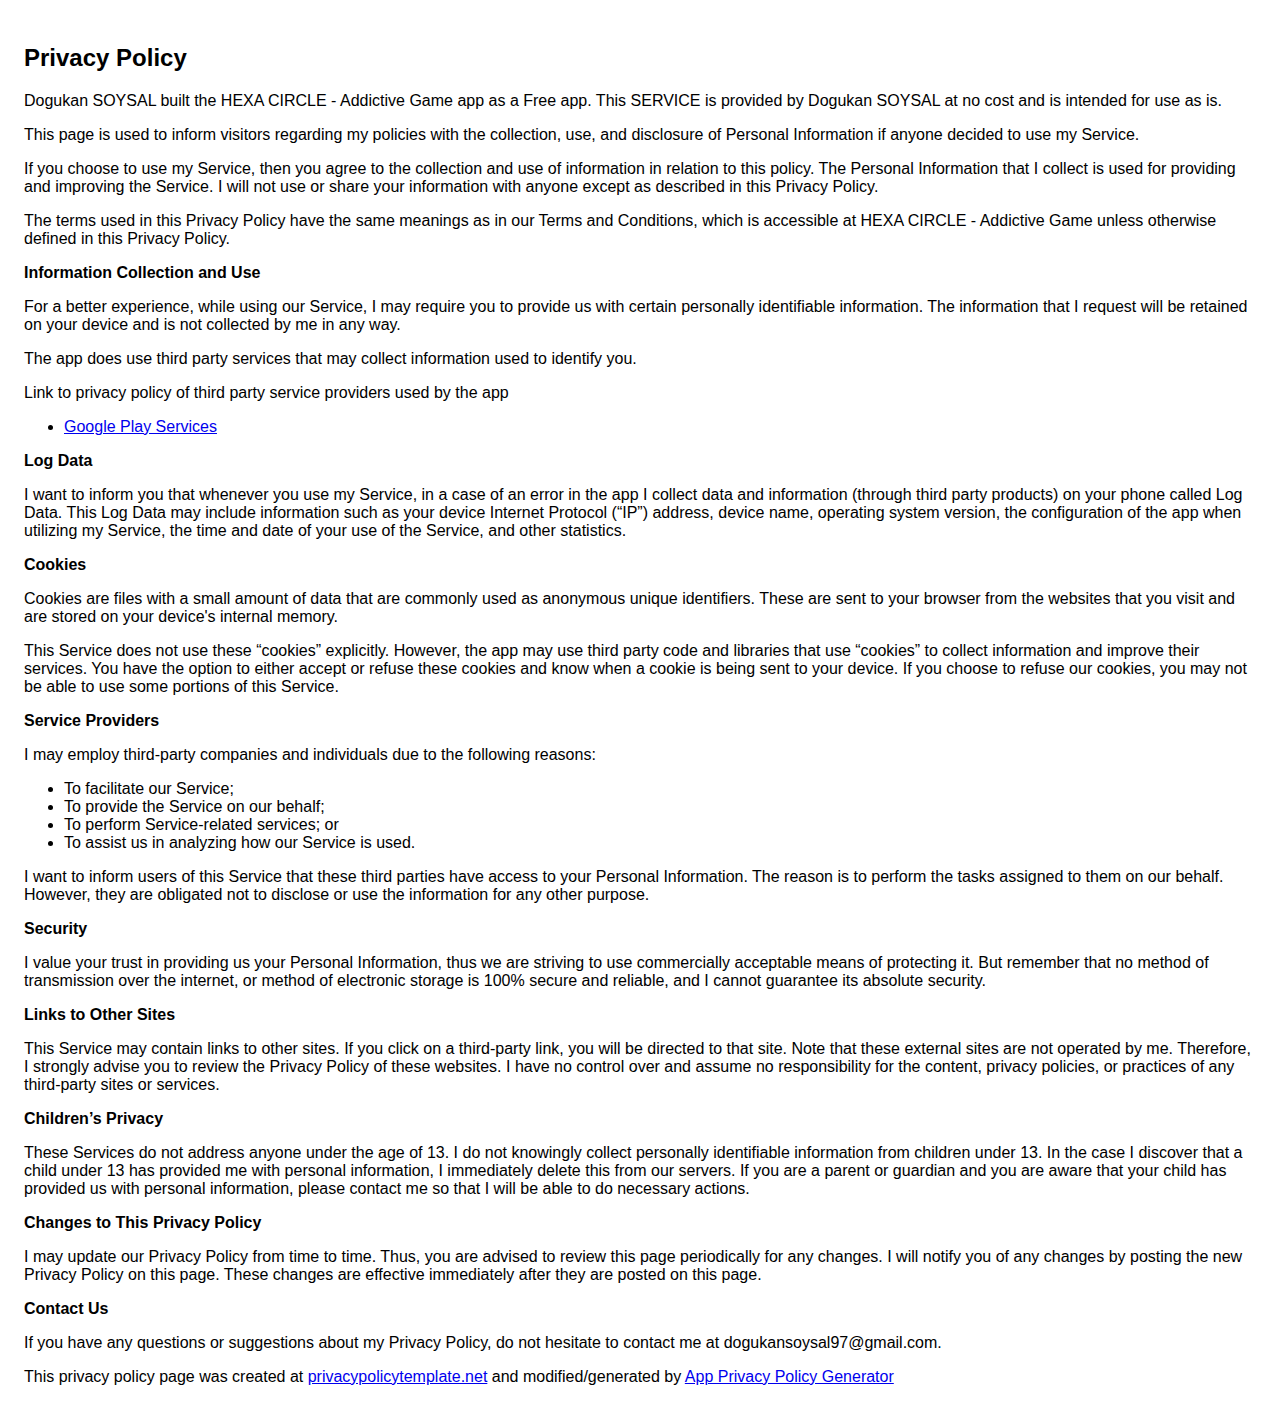
<file: hexacircle_privacy_policy.html>
<!DOCTYPE html>
    <html>
    <head>
      <meta charset='utf-8'>
      <meta name='viewport' content='width=device-width'>
      <title>Privacy Policy</title>
      <style> body { font-family: 'Helvetica Neue', Helvetica, Arial, sans-serif; padding:1em; } </style>
    </head>
    <body>
    <h2>Privacy Policy</h2> <p>
                    Dogukan SOYSAL built the HEXA CIRCLE - Addictive Game app as
                    a Free app. This SERVICE is provided by
                    Dogukan SOYSAL at no cost and is intended for
                    use as is.
                  </p> <p>
                    This page is used to inform visitors regarding
                    my policies with the collection, use, and
                    disclosure of Personal Information if anyone decided to use
                    my Service.
                  </p> <p>
                    If you choose to use my Service, then you agree
                    to the collection and use of information in relation to this
                    policy. The Personal Information that I collect is
                    used for providing and improving the Service.
                    I will not use or share your
                    information with anyone except as described in this Privacy
                    Policy.
                  </p> <p>
                    The terms used in this Privacy Policy have the same meanings
                    as in our Terms and Conditions, which is accessible at
                    HEXA CIRCLE - Addictive Game unless otherwise defined in this Privacy
                    Policy.
                  </p> <p><strong>Information Collection and Use</strong></p> <p>
                    For a better experience, while using our Service,
                    I may require you to provide us with certain
                    personally identifiable information. The
                    information that I request will be
                    retained on your device and is not collected by me in any way.
                  </p> <p>
                    The app does use third party services that may collect
                    information used to identify you.
                  </p> <div><p>
                      Link to privacy policy of third party service providers
                      used by the app
                    </p> <ul><li><a href="https://www.google.com/policies/privacy/" target="_blank">Google Play Services</a></li><!----><!----><!----><!----><!----><!----><!----><!----><!----><!----></ul></div> <p><strong>Log Data</strong></p> <p>
                    I want to inform you that whenever
                    you use my Service, in a case of an error in the
                    app I collect data and information (through third
                    party products) on your phone called Log Data. This Log Data
                    may include information such as your device Internet
                    Protocol (“IP”) address, device name, operating system
                    version, the configuration of the app when utilizing
                    my Service, the time and date of your use of the
                    Service, and other statistics.
                  </p> <p><strong>Cookies</strong></p> <p>
                    Cookies are files with a small amount of data that are
                    commonly used as anonymous unique identifiers. These are
                    sent to your browser from the websites that you visit and
                    are stored on your device's internal memory.
                  </p> <p>
                    This Service does not use these “cookies” explicitly.
                    However, the app may use third party code and libraries that
                    use “cookies” to collect information and improve their
                    services. You have the option to either accept or refuse
                    these cookies and know when a cookie is being sent to your
                    device. If you choose to refuse our cookies, you may not be
                    able to use some portions of this Service.
                  </p> <p><strong>Service Providers</strong></p> <p>
                    I may employ third-party companies
                    and individuals due to the following reasons:
                  </p> <ul><li>To facilitate our Service;</li> <li>To provide the Service on our behalf;</li> <li>To perform Service-related services; or</li> <li>To assist us in analyzing how our Service is used.</li></ul> <p>
                    I want to inform users of this
                    Service that these third parties have access to your
                    Personal Information. The reason is to perform the tasks
                    assigned to them on our behalf. However, they are obligated
                    not to disclose or use the information for any other
                    purpose.
                  </p> <p><strong>Security</strong></p> <p>
                    I value your trust in providing us
                    your Personal Information, thus we are striving to use
                    commercially acceptable means of protecting it. But remember
                    that no method of transmission over the internet, or method
                    of electronic storage is 100% secure and reliable, and
                    I cannot guarantee its absolute security.
                  </p> <p><strong>Links to Other Sites</strong></p> <p>
                    This Service may contain links to other sites. If you click
                    on a third-party link, you will be directed to that site.
                    Note that these external sites are not operated by
                    me. Therefore, I strongly advise you to
                    review the Privacy Policy of these websites.
                    I have no control over and assume no
                    responsibility for the content, privacy policies, or
                    practices of any third-party sites or services.
                  </p> <p><strong>Children’s Privacy</strong></p> <p>
                    These Services do not address anyone under the age of 13.
                    I do not knowingly collect personally
                    identifiable information from children under 13. In the case
                    I discover that a child under 13 has provided
                    me with personal information,
                    I immediately delete this from our servers. If you
                    are a parent or guardian and you are aware that your child
                    has provided us with personal information, please contact
                    me so that I will be able to do
                    necessary actions.
                  </p> <p><strong>Changes to This Privacy Policy</strong></p> <p>
                    I may update our Privacy Policy from
                    time to time. Thus, you are advised to review this page
                    periodically for any changes. I will
                    notify you of any changes by posting the new Privacy Policy
                    on this page. These changes are effective immediately after
                    they are posted on this page.
                  </p> <p><strong>Contact Us</strong></p> <p>
                    If you have any questions or suggestions about
                    my Privacy Policy, do not hesitate to contact
                    me at dogukansoysal97@gmail.com.
                  </p> <p>
                    This privacy policy page was created at
                    <a href="https://privacypolicytemplate.net" target="_blank">privacypolicytemplate.net</a>
                    and modified/generated by
                    <a href="https://app-privacy-policy-generator.firebaseapp.com/" target="_blank">App Privacy Policy Generator</a></p>
    </body>
    </html>
</file>
